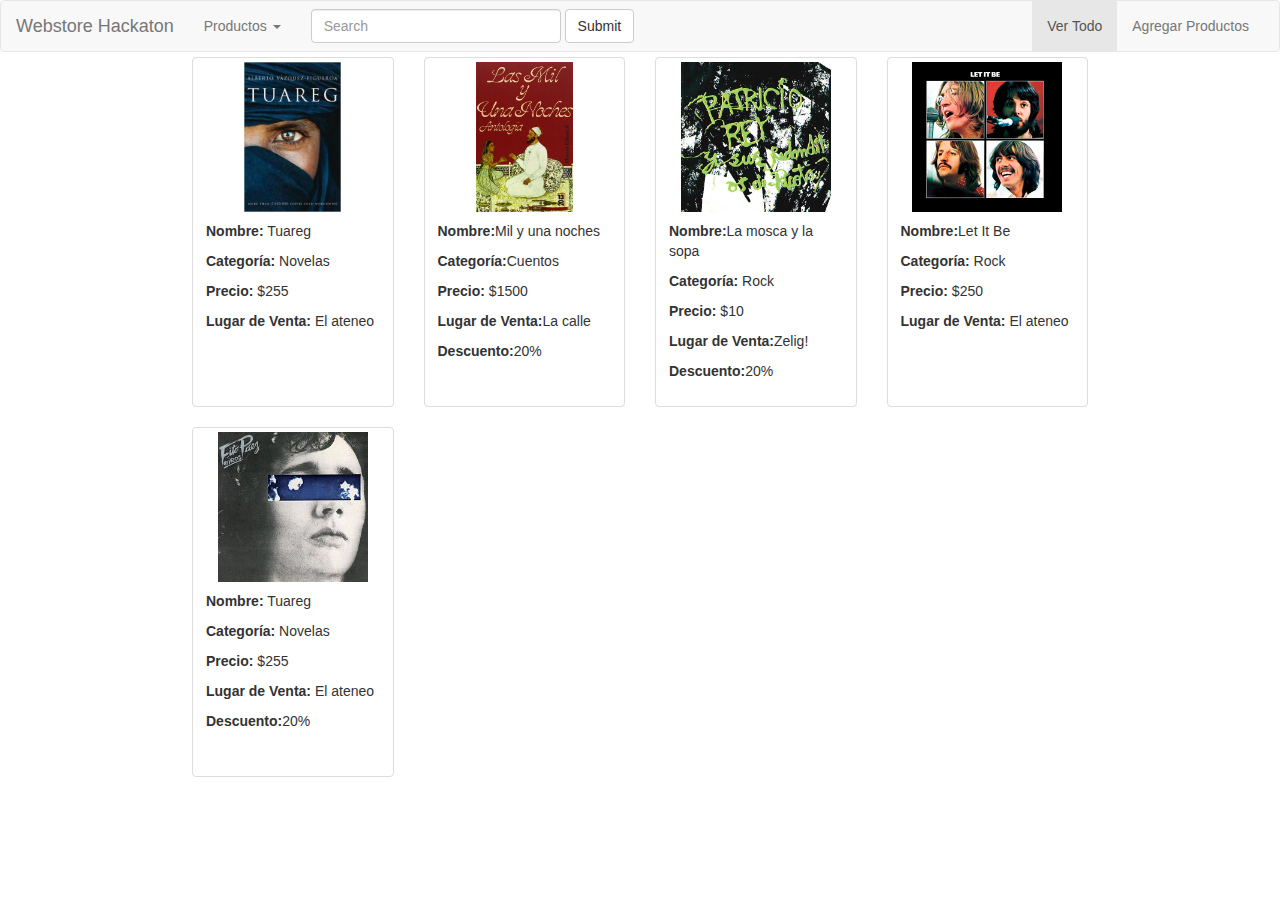
<file: index.html>
<!DOCTYPE html>
<html lang="en">

<head>
  <meta charset="UTF-8">
  <meta name="viewport" content="width=device-width, initial-scale=1.0">
  <meta http-equiv="X-UA-Compatible" content="ie=edge">
  <link rel="stylesheet" href="https://maxcdn.bootstrapcdn.com/bootstrap/3.3.7/css/bootstrap.min.css"
    integrity="sha384-BVYiiSIFeK1dGmJRAkycuHAHRg32OmUcww7on3RYdg4Va+PmSTsz/K68vbdEjh4u" crossorigin="anonymous">
  <link rel="stylesheet" href="style.css" type="text/css">
  <title>Hackaton</title>
</head>

<body>
  <nav class="navbar navbar-default">
    <div class="container-fluid">
      <!-- Brand and toggle get grouped for better mobile display -->
      <div class="navbar-header">
        <button type="button" class="navbar-toggle collapsed" data-toggle="collapse"
          data-target="#bs-example-navbar-collapse-1" aria-expanded="false">
          <span class="sr-only">Toggle navigation</span>
          <span class="icon-bar"></span>
          <span class="icon-bar"></span>
          <span class="icon-bar"></span>
        </button>
        <a class="navbar-brand" href="landing.html">Webstore Hackaton</a>
      </div>
      <!-- Collect the nav links, forms, and other content for toggling -->
      <div class="collapse navbar-collapse" id="bs-example-navbar-collapse-1">
        <ul class="nav navbar-nav">
          <!--<li class="active"><a href="#">Link <span class="sr-only">(current)</span></a></li>
          <li><a href="#">Link</a></li>-->
          <li class="dropdown">
            <a href="#" class="dropdown-toggle" data-toggle="dropdown" role="button" aria-haspopup="true"
              aria-expanded="false">Productos <span class="caret"></span></a>
            <ul class="dropdown-menu">
              <li><a href="libros.html">Libros</a></li>
              <li><a href="discos.html">Discos</a></li>
              <!--<li><a href="#">Something else here</a></li>
              <li role="separator" class="divider"></li>
              <li><a href="#">Separated link</a></li>
              <li role="separator" class="divider"></li>
              <li><a href="#">One more separated link</a></li>-->
            </ul>
          </li>
        </ul>
        <form class="navbar-form navbar-left">
          <div class="form-group">
            <input type="text" class="form-control" placeholder="Search" id="inputInfo">
          </div>
          <button type="submit" class="btn btn-default" id="boton">Submit</button>
        </form>
        <ul class="nav navbar-nav navbar-right">
          <li class="active"><a href="index.html">Ver Todo <span class="sr-only">(current)</span></a></li>
          <li><a href="agregarproducto.html">Agregar Productos</a></li>
          <!--<li class="dropdown">
            <a href="#" class="dropdown-toggle" data-toggle="dropdown" role="button" aria-haspopup="true" aria-expanded="false">Dropdown <span class="caret"></span></a>
            <ul class="dropdown-menu">
              <li><a href="#">Action</a></li>
              <li><a href="#">Another action</a></li>
              <li><a href="#">Something else here</a></li>
              <li role="separator" class="divider"></li>
              <li><a href="#">Separated link</a></li>
            </ul>
          </li>-->
        </ul>
      </div><!-- /.navbar-collapse -->
    </div><!-- /.container-fluid -->
  </nav>


  <div id="container">
    <div class="row">
      <div class="col-xs-6 col-sm-6 col-md-3">
        <div class="thumbnail">
          <img src="images/Tuareg_novel_-_bookcover.jpg" alt="..." id="imagen">
          <div class="caption">
            <p><strong>Nombre:</strong> Tuareg</p>
            <p><strong>Categoría:</strong> Novelas</p>
            <p><strong>Precio:</strong> $255</p>
            <p><strong>Lugar de Venta:</strong> El ateneo</p>
          </div>
        </div>
      </div>

      <div class="col-xs-6 col-sm-6 col-md-3">
        <div class="thumbnail">
          <img src="images/9788420667959.jpg" alt="..." id="imagen">
          <div class="caption">
            <p><strong>Nombre:</strong>Mil y una noches</p>
            <p><strong>Categoría:</strong>Cuentos</p>
            <p><strong>Precio:</strong> $1500</p>
            <p><strong>Lugar de Venta:</strong>La calle</p>
            <p><strong>Descuento:</strong>20%</p>
          </div>
        </div>
      </div>

      <div class="col-xs-6 col-sm-6 col-md-3">
        <div class="thumbnail">
          <img src="images/redondosgulp.jpg" alt="..." id="imagen">
          <div class="caption">
            <p><strong>Nombre:</strong>La mosca y la sopa</p>
            <p><strong>Categoría:</strong> Rock</p>
            <p><strong>Precio:</strong> $10</p>
            <p><strong>Lugar de Venta:</strong>Zelig!</p>
            <p><strong>Descuento:</strong>20%</p>
          </div>
        </div>
      </div>

      <div class="col-xs-6 col-sm-6 col-md-3">
        <div class="thumbnail">
          <img src="images/2014TheBeatles_LetItBe_091214.jpg" alt="..." id="imagen">
          <div class="caption">
            <p><strong>Nombre:</strong>Let It Be</p>
            <p><strong>Categoría:</strong> Rock</p>
            <p><strong>Precio:</strong> $250</p>
            <p><strong>Lugar de Venta:</strong> El ateneo</p>
          </div>
        </div>
      </div>

      <div class="col-xs-6 col-sm-6 col-md-3">
        <div class="thumbnail">
          <img src="images/Giros_1985_Fito_Paez.jpg" alt="..." id="imagen">
          <div class="caption">
            <p><strong>Nombre:</strong> Tuareg</p>
            <p><strong>Categoría:</strong> Novelas</p>
            <p><strong>Precio:</strong> $255</p>
            <p><strong>Lugar de Venta:</strong> El ateneo</p>
            <p><strong>Descuento:</strong>20%</p>
          </div>
        </div>
      </div>
    </div>
  </div>

  <script src="https://ajax.googleapis.com/ajax/libs/jquery/1.12.4/jquery.min.js"></script>
  <script src="bootstrap-3.3.7-dist/js/bootstrap.min.js"></script>

</body>

</html>
</file>
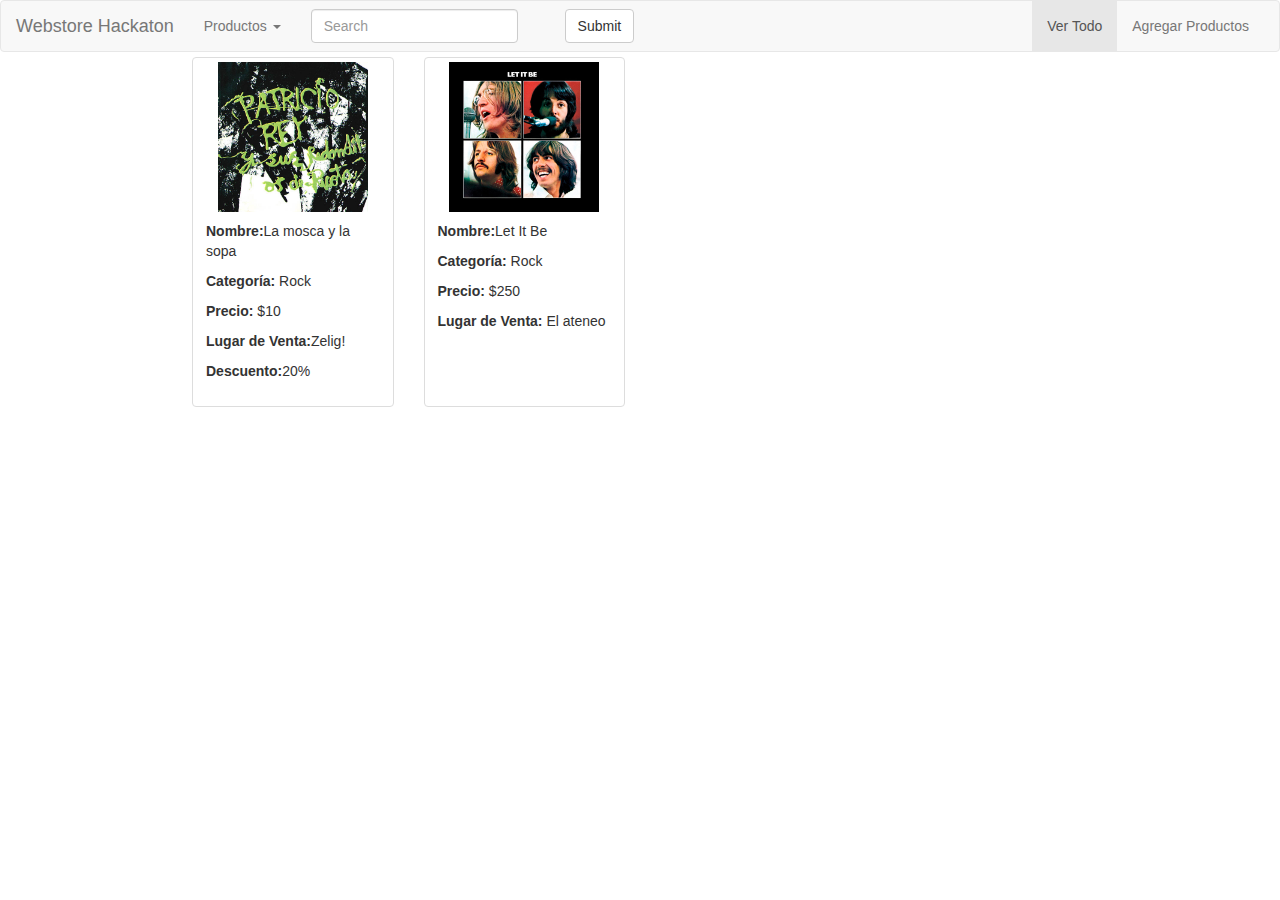
<file: discos.html>
<!DOCTYPE html>
<html lang="en">

<head>
  <meta charset="UTF-8">
  <meta name="viewport" content="width=device-width, initial-scale=1.0">
  <meta http-equiv="X-UA-Compatible" content="ie=edge">
  <link rel="stylesheet" href="https://maxcdn.bootstrapcdn.com/bootstrap/3.3.7/css/bootstrap.min.css"
    integrity="sha384-BVYiiSIFeK1dGmJRAkycuHAHRg32OmUcww7on3RYdg4Va+PmSTsz/K68vbdEjh4u" crossorigin="anonymous">
  <link rel="stylesheet" href="style.css" type="text/css">
  <title>Hackaton</title>
</head>

<body>
  <nav class="navbar navbar-default">
    <div class="container-fluid">
      <!-- Brand and toggle get grouped for better mobile display -->
      <div class="navbar-header">
        <button type="button" class="navbar-toggle collapsed" data-toggle="collapse"
          data-target="#bs-example-navbar-collapse-1" aria-expanded="false">
          <span class="sr-only">Toggle navigation</span>
          <span class="icon-bar"></span>
          <span class="icon-bar"></span>
          <span class="icon-bar"></span>
        </button>
        <a class="navbar-brand" href="index.html">Webstore Hackaton</a>
      </div>
      <!-- Collect the nav links, forms, and other content for toggling -->
      <div class="collapse navbar-collapse" id="bs-example-navbar-collapse-1">
        <ul class="nav navbar-nav">
          <!--<li class="active"><a href="#">Link <span class="sr-only">(current)</span></a></li>
          <li><a href="#">Link</a></li>-->
          <li class="dropdown">
            <a href="#" class="dropdown-toggle" data-toggle="dropdown" role="button" aria-haspopup="true"
              aria-expanded="false">Productos <span class="caret"></span></a>
            <ul class="dropdown-menu">
              <li><a href="libros.html">Libros</a></li>
              <li><a href="discos.html">Discos</a></li>
              <!--<li><a href="#">Something else here</a></li>
              <li role="separator" class="divider"></li>
              <li><a href="#">Separated link</a></li>
              <li role="separator" class="divider"></li>
              <li><a href="#">One more separated link</a></li>-->
            </ul>
          </li>
        </ul>
        <form class="navbar-form navbar-left">
          <div class="form-group">
            <input type="text" class="form-control" placeholder="Search">
          </div>
          <button type="submit" class="btn btn-default">Submit</button>
        </form>
        <ul class="nav navbar-nav navbar-right">
          <li class="active"><a href="index.html">Ver Todo <span class="sr-only">(current)</span></a></li>
          <li><a href="agregarproducto.html">Agregar Productos</a></li>
          <!--<li class="dropdown">
            <a href="#" class="dropdown-toggle" data-toggle="dropdown" role="button" aria-haspopup="true" aria-expanded="false">Dropdown <span class="caret"></span></a>
            <ul class="dropdown-menu">
              <li><a href="#">Action</a></li>
              <li><a href="#">Another action</a></li>
              <li><a href="#">Something else here</a></li>
              <li role="separator" class="divider"></li>
              <li><a href="#">Separated link</a></li>
            </ul>
          </li>-->
        </ul>
      </div><!-- /.navbar-collapse -->
    </div><!-- /.container-fluid -->
  </nav>


  <div id="container">
    <div class="row">


      <div class="col-xs-12 col-sm-6 col-md-3">
        <div class="thumbnail">
          <img src="images/redondosgulp.jpg" alt="..." id="imagen">
          <div class="caption">
            <p><strong>Nombre:</strong>La mosca y la sopa</p>
            <p><strong>Categoría:</strong> Rock</p>
            <p><strong>Precio:</strong> $10</p>
            <p><strong>Lugar de Venta:</strong>Zelig!</p>
            <p><strong>Descuento:</strong>20%</p>
          </div>
        </div>
      </div>

      <div class="col-xs-12 col-sm-6 col-md-3">
        <div class="thumbnail">
          <img src="images/2014TheBeatles_LetItBe_091214.jpg" alt="..." id="imagen">
          <div class="caption">
            <p><strong>Nombre:</strong>Let It Be</p>
            <p><strong>Categoría:</strong> Rock</p>
            <p><strong>Precio:</strong> $250</p>
            <p><strong>Lugar de Venta:</strong> El ateneo</p>
          </div>
        </div>
      </div>


    </div>
  </div>

  <script src="https://ajax.googleapis.com/ajax/libs/jquery/1.12.4/jquery.min.js"></script>
  <script src="bootstrap-3.3.7-dist/js/bootstrap.min.js"></script>

</body>

</html>
</file>
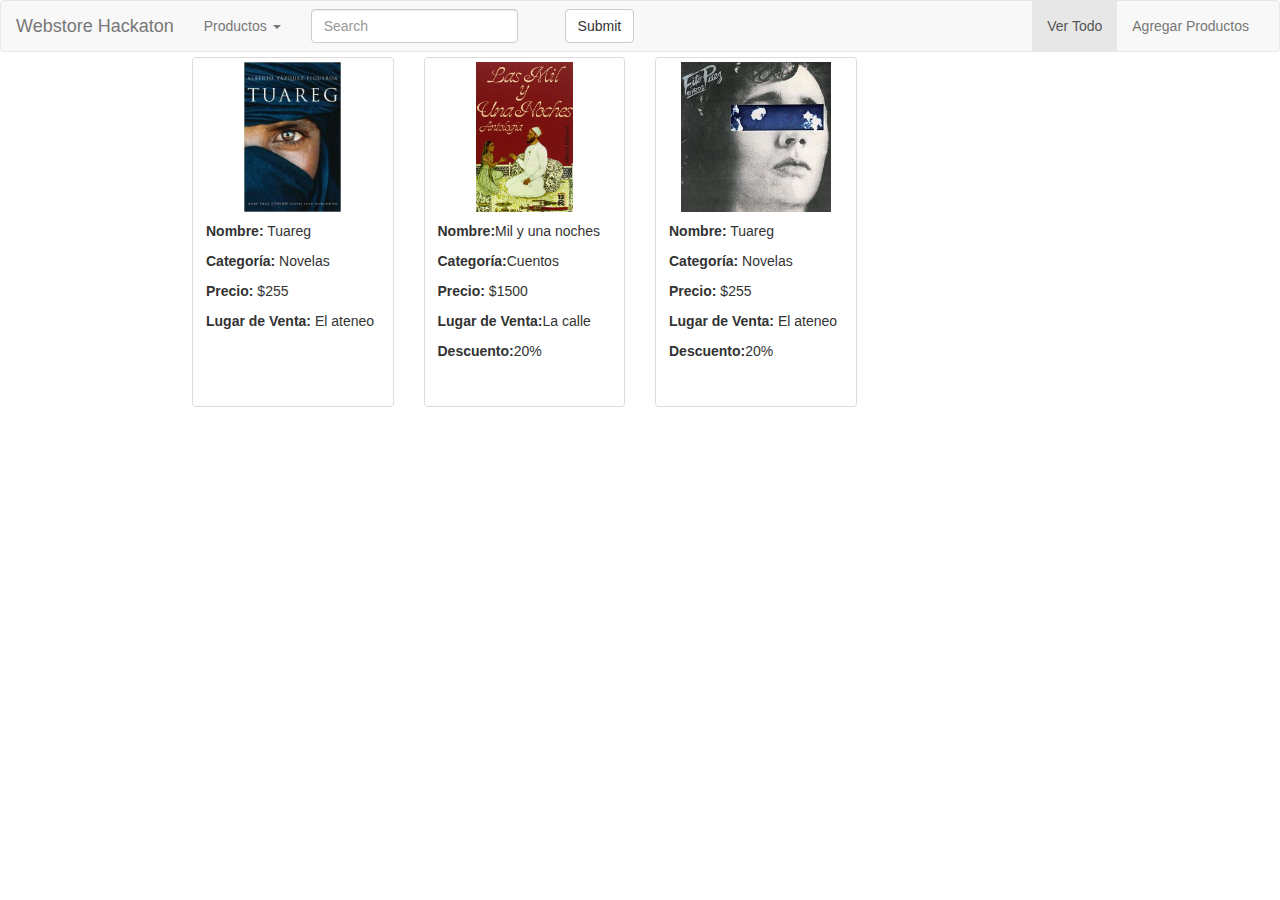
<file: libros.html>
<!DOCTYPE html>
<html lang="en">

<head>
  <meta charset="UTF-8">
  <meta name="viewport" content="width=device-width, initial-scale=1.0">
  <meta http-equiv="X-UA-Compatible" content="ie=edge">
  <link rel="stylesheet" href="https://maxcdn.bootstrapcdn.com/bootstrap/3.3.7/css/bootstrap.min.css"
    integrity="sha384-BVYiiSIFeK1dGmJRAkycuHAHRg32OmUcww7on3RYdg4Va+PmSTsz/K68vbdEjh4u" crossorigin="anonymous">
  <link rel="stylesheet" href="style.css" type="text/css">
  <title>Hackaton</title>
</head>

<body>
  <nav class="navbar navbar-default">
    <div class="container-fluid">
      <!-- Brand and toggle get grouped for better mobile display -->
      <div class="navbar-header">
        <button type="button" class="navbar-toggle collapsed" data-toggle="collapse"
          data-target="#bs-example-navbar-collapse-1" aria-expanded="false">
          <span class="sr-only">Toggle navigation</span>
          <span class="icon-bar"></span>
          <span class="icon-bar"></span>
          <span class="icon-bar"></span>
        </button>
        <a class="navbar-brand" href="index.html">Webstore Hackaton</a>
      </div>
      <!-- Collect the nav links, forms, and other content for toggling -->
      <div class="collapse navbar-collapse" id="bs-example-navbar-collapse-1">
        <ul class="nav navbar-nav">
          <!--<li class="active"><a href="#">Link <span class="sr-only">(current)</span></a></li>
          <li><a href="#">Link</a></li>-->
          <li class="dropdown">
            <a href="#" class="dropdown-toggle" data-toggle="dropdown" role="button" aria-haspopup="true"
              aria-expanded="false">Productos <span class="caret"></span></a>
            <ul class="dropdown-menu">
              <li><a href="libros.html">Libros</a></li>
              <li><a href="discos.html">Discos</a></li>
              <!--<li><a href="#">Something else here</a></li>
              <li role="separator" class="divider"></li>
              <li><a href="#">Separated link</a></li>
              <li role="separator" class="divider"></li>
              <li><a href="#">One more separated link</a></li>-->
            </ul>
          </li>
        </ul>
        <form class="navbar-form navbar-left">
          <div class="form-group">
            <input type="text" class="form-control" placeholder="Search">
          </div>
          <button type="submit" class="btn btn-default">Submit</button>
        </form>
        <ul class="nav navbar-nav navbar-right">
          <li class="active"><a href="index.html">Ver Todo <span class="sr-only">(current)</span></a></li>
          <li><a href="agregarproducto.html">Agregar Productos</a></li>
          <!--<li class="dropdown">
            <a href="#" class="dropdown-toggle" data-toggle="dropdown" role="button" aria-haspopup="true" aria-expanded="false">Dropdown <span class="caret"></span></a>
            <ul class="dropdown-menu">
              <li><a href="#">Action</a></li>
              <li><a href="#">Another action</a></li>
              <li><a href="#">Something else here</a></li>
              <li role="separator" class="divider"></li>
              <li><a href="#">Separated link</a></li>
            </ul>
          </li>-->
        </ul>
      </div><!-- /.navbar-collapse -->
    </div><!-- /.container-fluid -->
  </nav>
  <div id="container">
    <div class="row">
      <div class="col-xs-12 col-sm-6 col-md-3">
        <div class="thumbnail">
          <img src="images/Tuareg_novel_-_bookcover.jpg" alt="..." id="imagen">
          <div class="caption">
            <p><strong>Nombre:</strong> Tuareg</p>
            <p><strong>Categoría:</strong> Novelas</p>
            <p><strong>Precio:</strong> $255</p>
            <p><strong>Lugar de Venta:</strong> El ateneo</p>

          </div>
        </div>
      </div>

      <div class="col-xs-12 col-sm-6 col-md-3">
        <div class="thumbnail">
          <img src="images/9788420667959.jpg" alt="..." id="imagen">
          <div class="caption">
            <p><strong>Nombre:</strong>Mil y una noches</p>
            <p><strong>Categoría:</strong>Cuentos</p>
            <p><strong>Precio:</strong> $1500</p>
            <p><strong>Lugar de Venta:</strong>La calle</p>
            <p><strong>Descuento:</strong>20%</p>
          </div>
        </div>
      </div>

      <div class="col-xs-12 col-sm-6 col-md-3">
        <div class="thumbnail">
          <img src="images/Giros_1985_Fito_Paez.jpg" alt="..." id="imagen">
          <div class="caption">
            <p><strong>Nombre:</strong> Tuareg</p>
            <p><strong>Categoría:</strong> Novelas</p>
            <p><strong>Precio:</strong> $255</p>
            <p><strong>Lugar de Venta:</strong> El ateneo</p>
            <p><strong>Descuento:</strong>20%</p>
          </div>
        </div>
      </div>
    </div>
  </div>

  <script src="https://ajax.googleapis.com/ajax/libs/jquery/1.12.4/jquery.min.js"></script>
  <script src="bootstrap-3.3.7-dist/js/bootstrap.min.js"></script>

</body>

</html>
</file>
<file: style.css>
* {
    box-sizing: border-box;
}

@media (max-width:768px) {

    #container {
        width: 90%;
        margin: 0 auto;
    }

    .col-xs-6 {
        width: 50%;
        height: 350px;
        margin-left: auto;
        margin-right: auto;
        margin-bottom: 20px;
    }

    .thumbnail {
        position: flex;
        width: 100%;

        height: 100%;
    }

    .form-control {
        width: 100%;
    }

    #inputInfo {
        width: 100%;
    }

    .caption {
        position: flex;
        width: 100%;
    }

    #imagen {
        height: 150px;
        width: auto;
    }


}

@media(min-width:1024px) {

    body {
        height: 100%;
    }

    #background {
        position: relative;
        height: 100%;
        width: 100%;
    }

    #container {
        width: 70%;
        margin: 0 auto;
    }

    .col-md-3 {
        width: 25%;
        height: 350px;
        margin-bottom: 20px;
    }

    .thumbnail {
        height: 100%;
        margin-top: 5px;
    }

    #imagen {
        height: 150px;
        width: auto;
    }

    .form-group {
        margin: 0 auto;
        width: 250px;
    }

    .contenedorInfo {
        margin: 10px;
    }

    #inputInfo {
        width: 100%;
    }

    #boton {}

    #logo {
        margin: 10px;
    }

    .navbar {
        margin-bottom: 0px;
    }

    #footer {
        position: absolute;
        bottom: 0px;
        height: 150px;
        background-color: rebeccapurple;
        width: 100%;
    }

    #footerTest {
        position: absolute;
        bottom: 0px;
        height: 150px;
        background-color: blue;
        width: 100%;
    }

}
</file>
